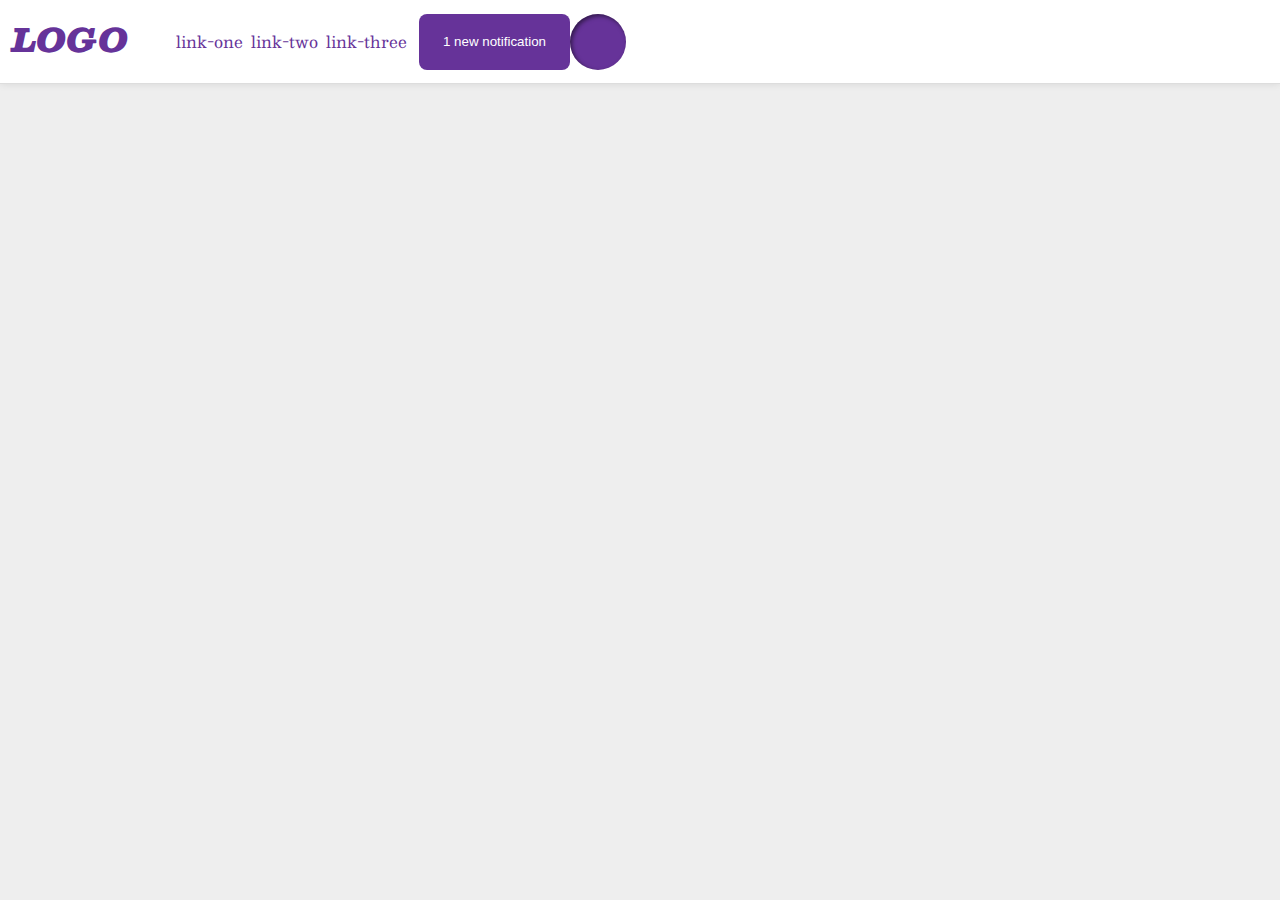
<file: foundations/flex/03-flex-header-2/index.html>
<!DOCTYPE html>
<html lang="en">
  <head>
    <meta charset="UTF-8">
    <meta http-equiv="X-UA-Compatible" content="IE=edge">
    <meta name="viewport" content="width=device-width, initial-scale=1.0">
    <title>Flex Header 2</title>
    <link rel="stylesheet" href="style.css">
  </head>
  <body>
    <div class="header">
      <div class="left side">
        <div class="logo">
          LOGO
        </div>
        <ul class="links">
          <li><a href="https://google.com">link-one</a></li>
          <li><a href="https://google.com">link-two</a></li>
          <li><a href="https://google.com">link-three</a></li>
        </ul>
      </div>
      <div class="right side">  
        <button class="notifications">
          1 new notification
        </button>
        <div class="profile-image"></div>
      </div>
    </div>
  </body>
</html>
</file>
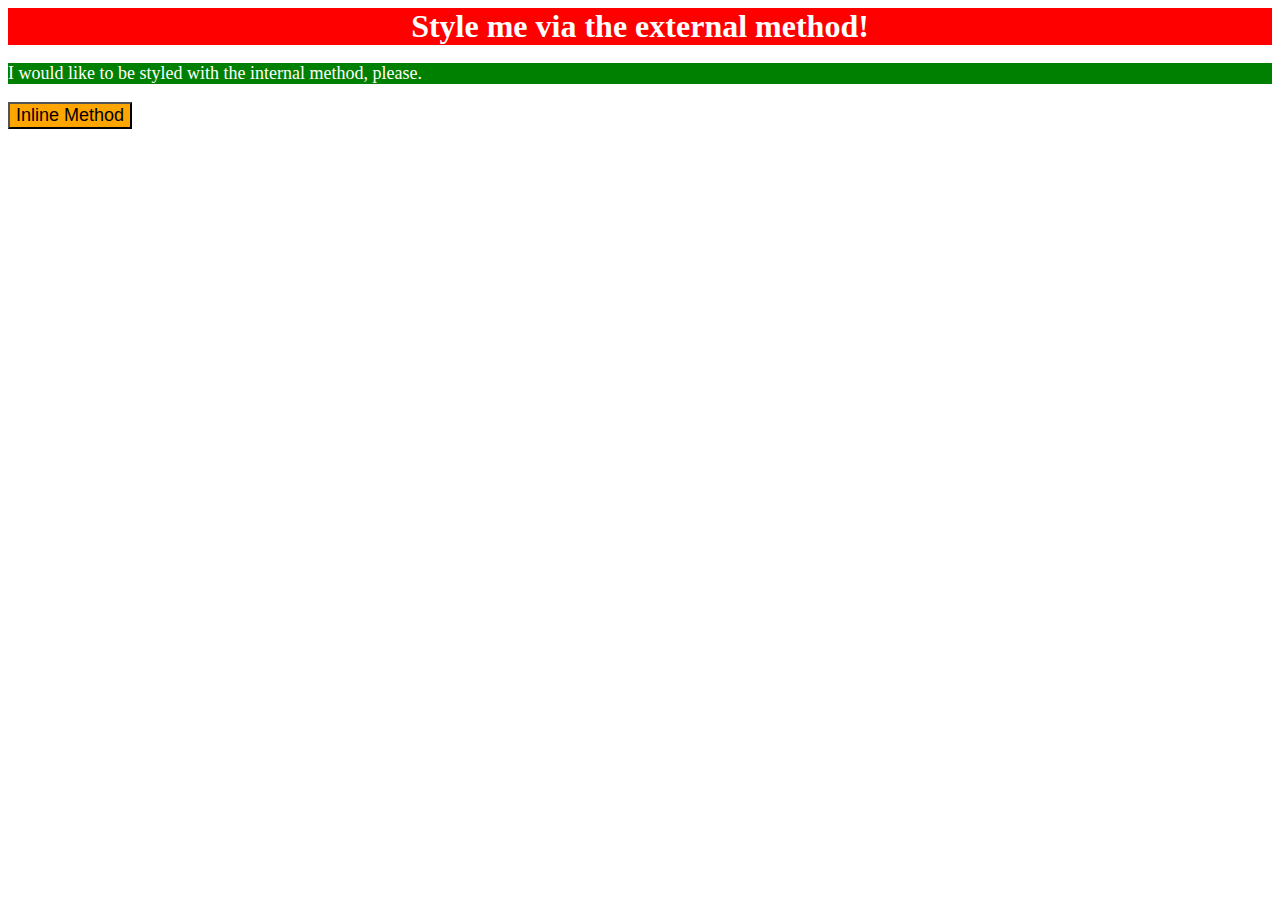
<file: foundations/intro-to-css/01-css-methods/index.html>
<!DOCTYPE html>
<html lang="en">
  <head>
    <meta charset="UTF-8">
    <meta http-equiv="X-UA-Compatible" content="IE=edge">
    <meta name="viewport" content="width=device-width, initial-scale=1.0">
    <link rel="stylesheet" href="styles.css">
    <title>Methods for Adding CSS</title>
    <style>
      p {
        background-color: green;
        color: white;
        font-size: 18px;
      }
    </style>
  </head>

  <body>
    <div>Style me via the external method!</div>
    <p>I would like to be styled with the internal method, please.</p>
    <button style="background-color: orange; font-size: 18px;">Inline Method</button>
  </body>
</html>
</file>
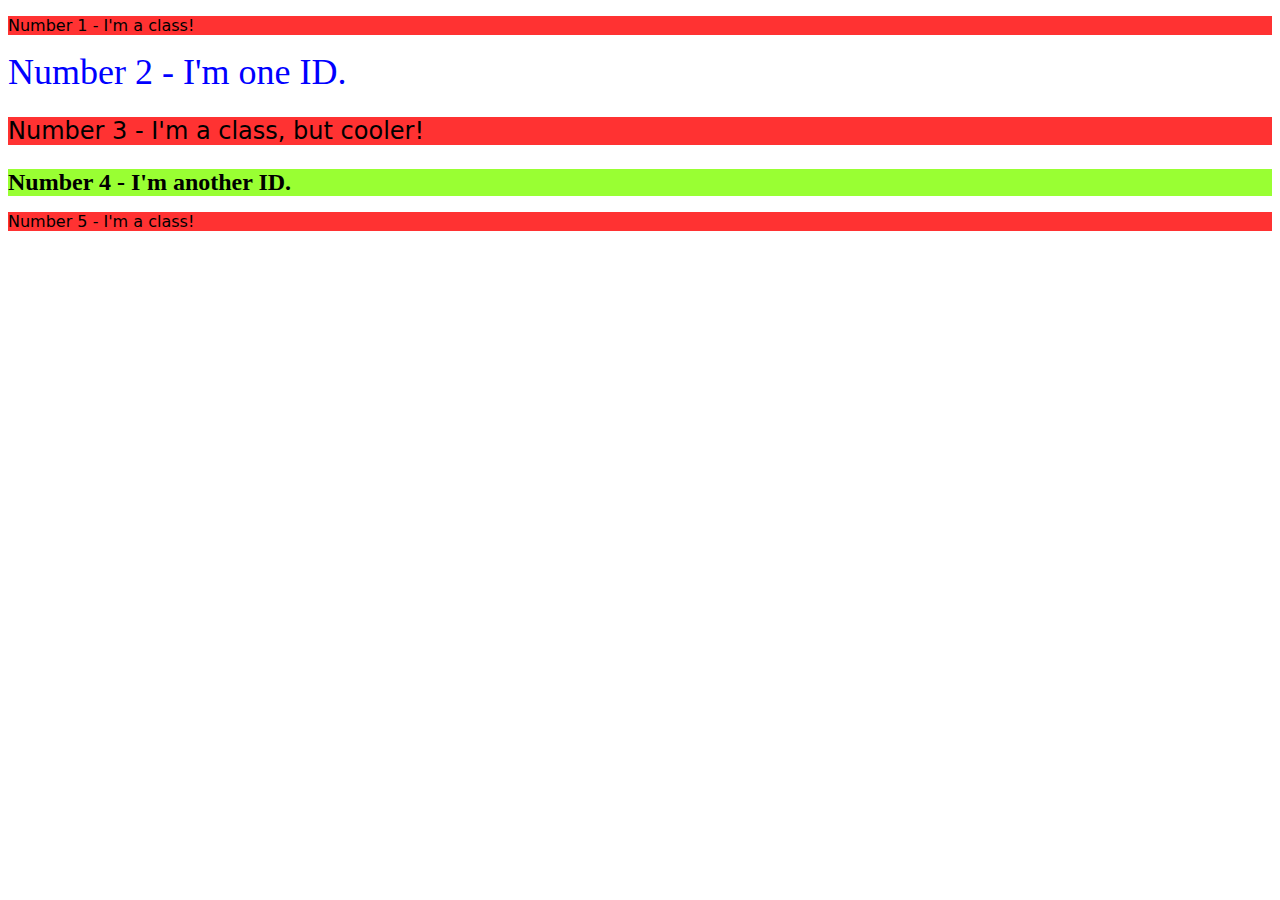
<file: foundations/intro-to-css/02-class-id-selectors/index.html>
<!DOCTYPE html>
<html lang="en">
  <head>
    <meta charset="UTF-8">
    <meta http-equiv="X-UA-Compatible" content="IE=edge">
    <meta name="viewport" content="width=device-width, initial-scale=1.0">
    <title>Class and ID Selectors</title>
    <link rel="stylesheet" href="style.css">
  </head>
  <body>
    <p class="odd-number">Number 1 - I'm a class!</p>
    <div id="second-element">Number 2 - I'm one ID.</div>
    <p class="odd-number cool">Number 3 - I'm a class, but cooler!</p>
    <div id="fourth-element">Number 4 - I'm another ID.</div>
    <p class="odd-number">Number 5 - I'm a class!</p>
  </body>
</html>
</file>
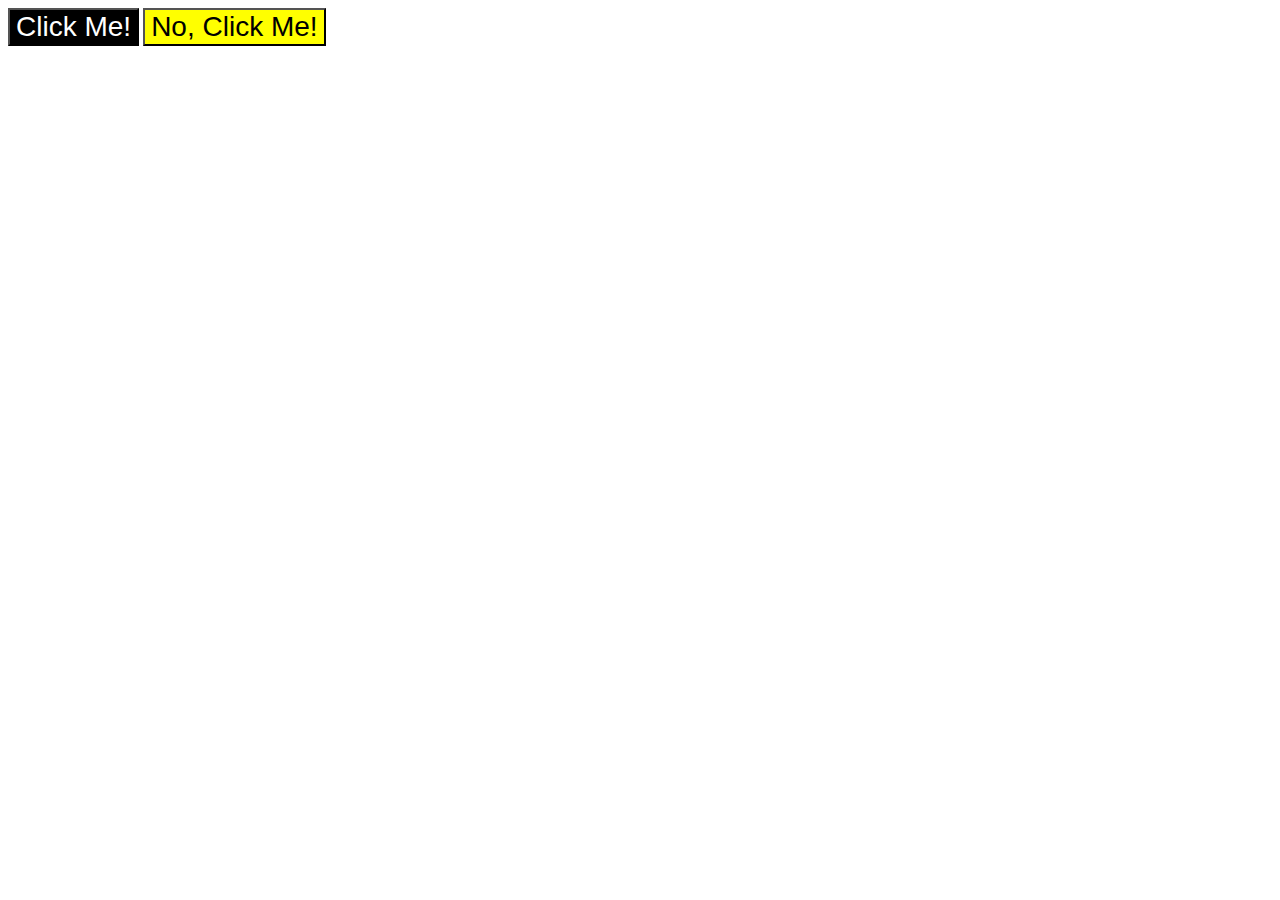
<file: foundations/intro-to-css/03-grouping-selectors/index.html>
<!DOCTYPE html>
<html lang="en">
  <head>
    <meta charset="UTF-8">
    <meta http-equiv="X-UA-Compatible" content="IE=edge">
    <meta name="viewport" content="width=device-width, initial-scale=1.0">
    <title>Grouping Selectors</title>
    <link rel="stylesheet" href="style.css">
  </head>

  <body>
    <button class="both first">Click Me!</button>
    <button class="both second">No, Click Me!</button>
  </body>
</html>
</file>
<file: foundations/flex/03-flex-header-2/style.css>
/* this is some magical font-importing.  
you'll learn about it later. */
@import url('https://fonts.googleapis.com/css2?family=Besley:ital,wght@0,400;1,900&display=swap');

body {
  margin: 0;
  background: #eee;
  font-family: Besley, serif;
}

.header {
  background: white;
  border-bottom: 1px solid #ddd;
  box-shadow: 0 0 8px rgba(0,0,0,.1);
  display: flex;
  flex-direction: row;
  align-items: center;
}

.side {
  display: flex;
  flex-direction: row;
}

.profile-image {
  background: rebeccapurple;
  box-shadow: inset 2px 2px 4px rgba(0,0,0,.5);
  border-radius: 50%;
  width: 48px;
  height: 48px;
}

.logo {
  color: rebeccapurple;
  font-size: 32px;
  font-weight: 900;
  font-style: italic;
}

button {
  border: none;
  border-radius: 8px;
  background: rebeccapurple;
  color: white;
  padding: 8px 24px;
}

a {
  /* this removes the line under our links */
  text-decoration: none;
  color: rebeccapurple;
}

ul {
  list-style-type: none;
  display: flex;
  flex-direction: row;
}

div {
  padding: 4px;
}

li {
  padding: 4px;
}

.right.side {
  display: flex;
  justify-items: center;
}
</file>
<file: foundations/intro-to-css/01-css-methods/styles.css>
div {
    background-color: red;
    color: white;
    font-size: 32px;
    text-align: center;
    font-weight: bold;
}
</file>
<file: foundations/intro-to-css/02-class-id-selectors/style.css>
.odd-number{
    background-color: rgb(255, 50, 50);
    font-family: Verdana, 'DejaVu Sans', sans-serif;
}

.cool{
    font-size: 24px;
}

#second-element{
    color: rgb(0, 0, 255);
    font-size: 36px;
}

#fourth-element{
    background-color: rgb(153, 255, 51);
    font-size: 24px;
    font-weight: bold;
}
</file>
<file: foundations/intro-to-css/03-grouping-selectors/style.css>
.both{
    font-size: 28px;
    font-family: Helvetica, 'Times New Roman', sans-serif;
}
.first{
    background-color: black;
    color: white;
}
.second{
    background-color: yellow;
}
</file>
